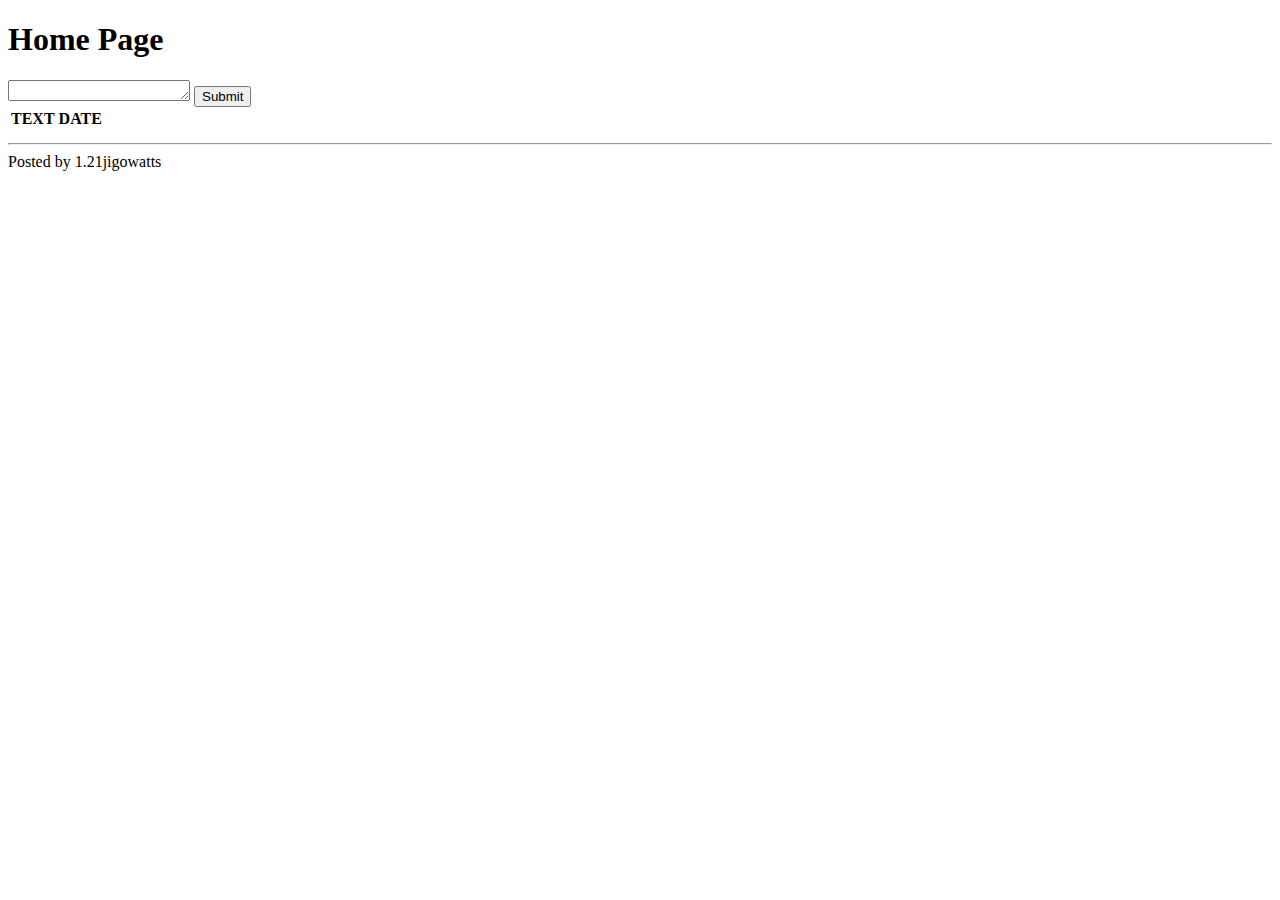
<file: springboot_demo/src/main/resources/templates/index.html>
<!DOCTYPE html>
<html xmlns:th="http://www.thymeleaf.org">
<head>
<meta http-equiv="Content-Type" content="text/html; charset=UTF-8">
<link rel="stylesheet" media="all" th:href="@{/css/style.css}" />
<title>User</title>
</head>
<body>
  <h1>Home Page</h1>
  <p th:text="${message}"></p>
  <div>
    <form method="post" action="/home">
      <textarea name="text" rows="1"></textarea>
      <input type="submit" />
    </form>
  </div>
  <div>
    <table>
      <tr>
        <th>TEXT</th>
        <th>DATE</th>
      </tr>
      <tr th:each="mes : ${messages}">
        <td th:text="${mes.text}"></td>
        <td th:text="${mes.date}"></td>
      </tr>
    </table>
  </div>

  <footer>
    <hr />
    <label class="postedby">Posted by 1.21jigowatts</label>
  </footer>
</body>
</html>
</file>
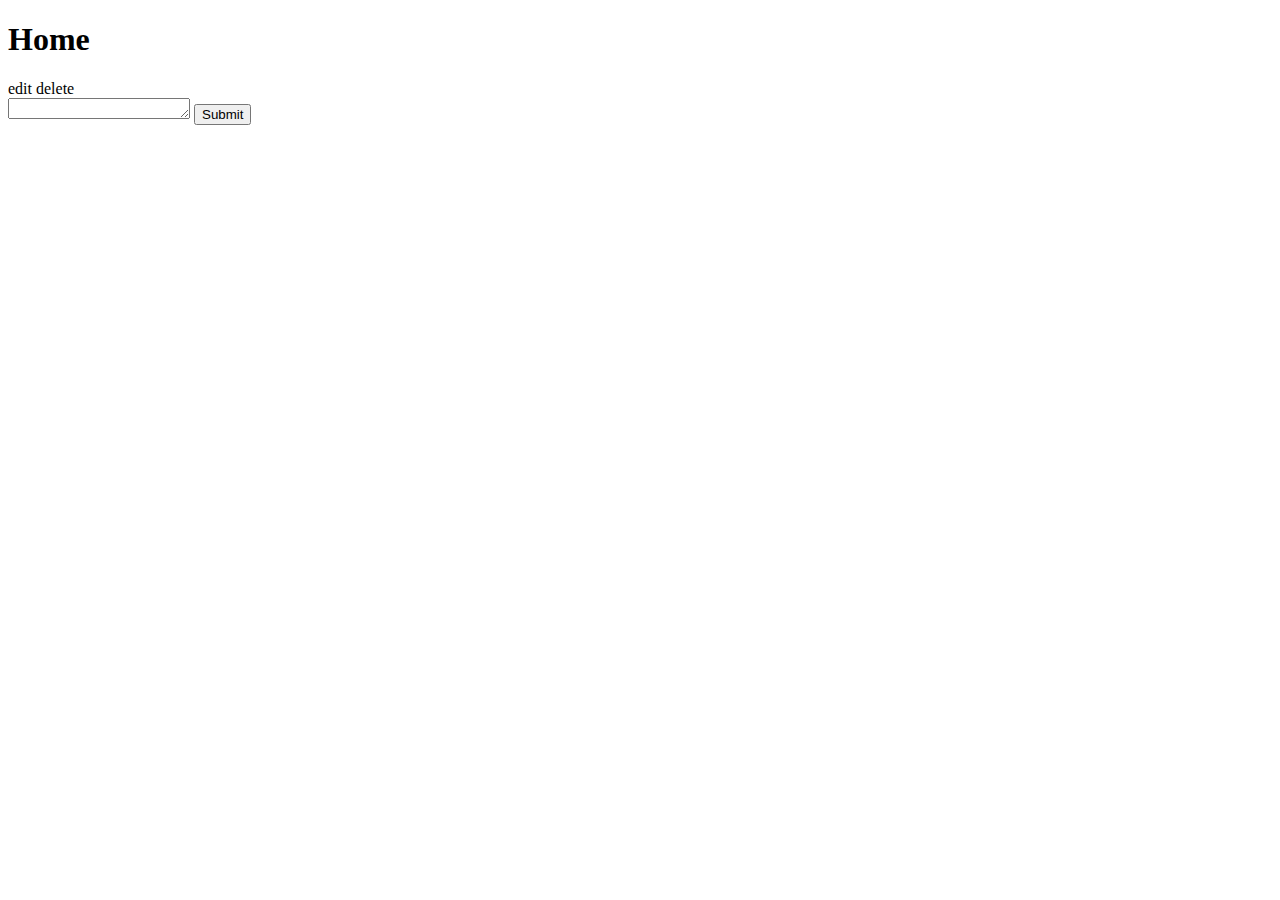
<file: springboot_demo/src/main/resources/templates/home/index.html>
<!DOCTYPE html>
<html xmlns:th="http://www.thymeleaf.org">
<head>
<meta http-equiv="Content-Type" content="text/html; charset=UTF-8" />
<link rel="stylesheet" media="all" th:href="@{/css/style.css}" />
<title>home</title>
</head>
<body>
  <div th:replace="header :: menu"></div>
  <h1>Home</h1>
  <div class="content">
    <div class="message" th:each="obj:${messages}">
      <div class="date">
        <span th:text="${obj.getStringDate()}"></span> 
        <span th:text="${obj.user.name}"></span>
      </div>
      <div class="text" th:text="${obj.text}"></div>
      <div class="taskbar">
        <a th:href="@{'/message/edit/' + ${obj.id}}">edit</a> <a
          th:href="@{'/message/delete/' + ${obj.id}}">delete</a>
      </div>
    </div>
    <div>
      <form method="post" action="/home" th:object="${formModel}">
        <input type="hidden" name="user" th:value="${currentUser.id}" />
        <textarea class="input_message" name="text" rows="1"></textarea>
        <input type="submit" /> <input type="hidden"
          th:name="${_csrf.parameterName}" th:value="${_csrf.token}" />
      </form>
    </div>
  </div>
  <div th:replace="footer :: postedby"></div>
</body>
</html>
</file>
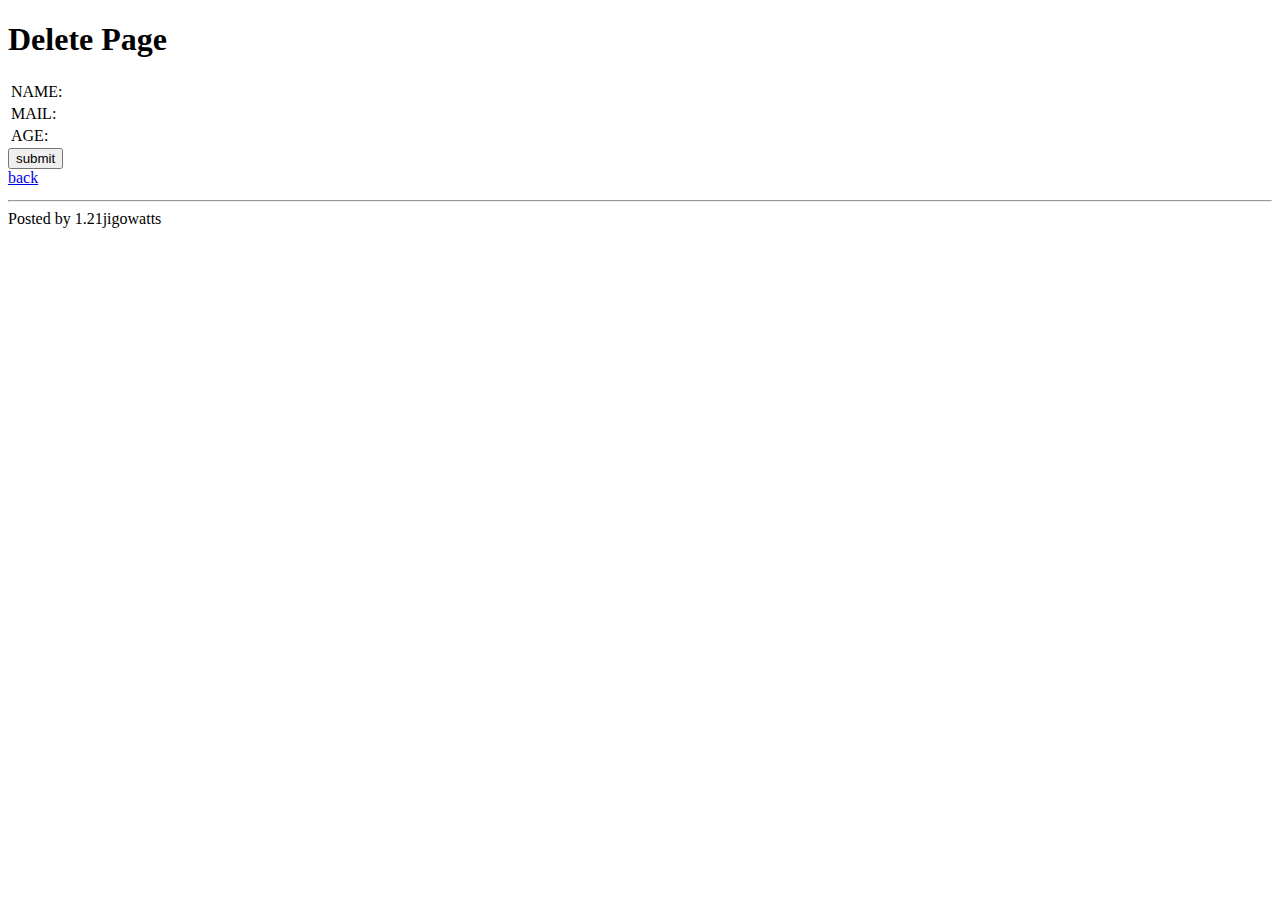
<file: springboot_demo/src/main/resources/templates/delete.html>
<!DOCTYPE html>
<html xmlns:th="http://www.thymeleaf.org">
<head>
<meta http-equiv="Content-Type" content="text/html; charsert=UTF-8" />
<link rel="stylesheet" media="all" th:href="@{/css/style.css}" />
<title>delete</title>
</head>
<body>
  <h1>Delete Page</h1>
  <div class="content1">
    <form method="post" action="/delete" th:object="${formModel}">
      <input type="hidden" name="id" th:value="*{id}" />
      <table>
        <tr>
          <td>NAME:</td>
          <td th:text="*{name}"></td>
        </tr>
        <tr>
          <td>MAIL:</td>
          <td th:text="*{mail}"></td>
        </tr>
        <tr>
          <td>AGE:</td>
          <td th:text="*{age}"></td>
        </tr>
      </table>
      <input type="submit" value="submit" />

    </form>
  </div>
  <div>
    <a href="/">back</a>
  </div>
  <pre th:text="${formModel}"></pre>

  <footer>
    <hr />
    <label class="postedby">Posted by 1.21jigowatts</label>
  </footer>
</body>
</html>
</file>
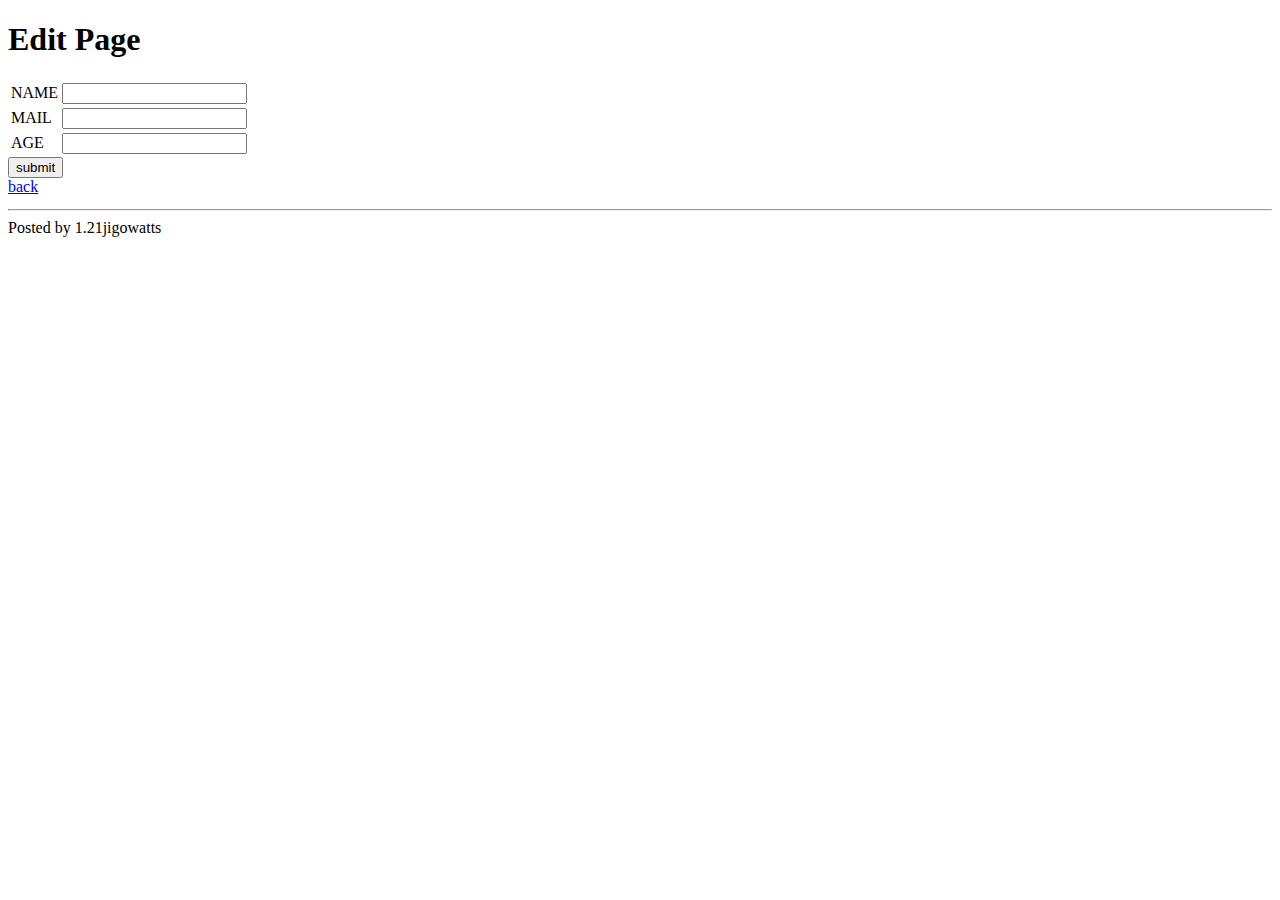
<file: springboot_demo/src/main/resources/templates/edit.html>
<!DOCTYPE html>
<html xmlns:th="http://www.thymeleaf.org">
<head>
<meta http-equiv="Content-Type" content="text/html; charset=UTF-8">
<link rel="stylesheet" media="all" th:href="@{/css/style.css}" />
<title>edit</title>
</head>
<body>
  <h1>Edit Page</h1>
  <div class="content1">
    <form method="post" action="/edit" th:object="${formModel}">
      <input type="hidden" name="id" th:value="*{id}" />
      <table>
        <tr>
          <td><label for="name">NAME</label></td>
          <td><input type="text" name="name" th:value="*{name}" /></td>
        </tr>
        <tr>
          <td><label for="mail">MAIL</label></td>
          <td><input type="text" name="mail" th:value="*{mail}" /></td>
        </tr>
        <tr>
          <td><label for="age">AGE</label></td>
          <td><input type="text" name="age" th:value="*{age}" /></td>
        </tr>
      </table>
      <input type="submit" value="submit" />
    </form>
  </div>
  
  <div>
    <a href="/">back</a>
  </div>
  <pre th:text="${formModel}"></pre>

  <footer>
    <hr />
    <label class="postedby">Posted by 1.21jigowatts</label>
  </footer>
</body>
</html>
</file>
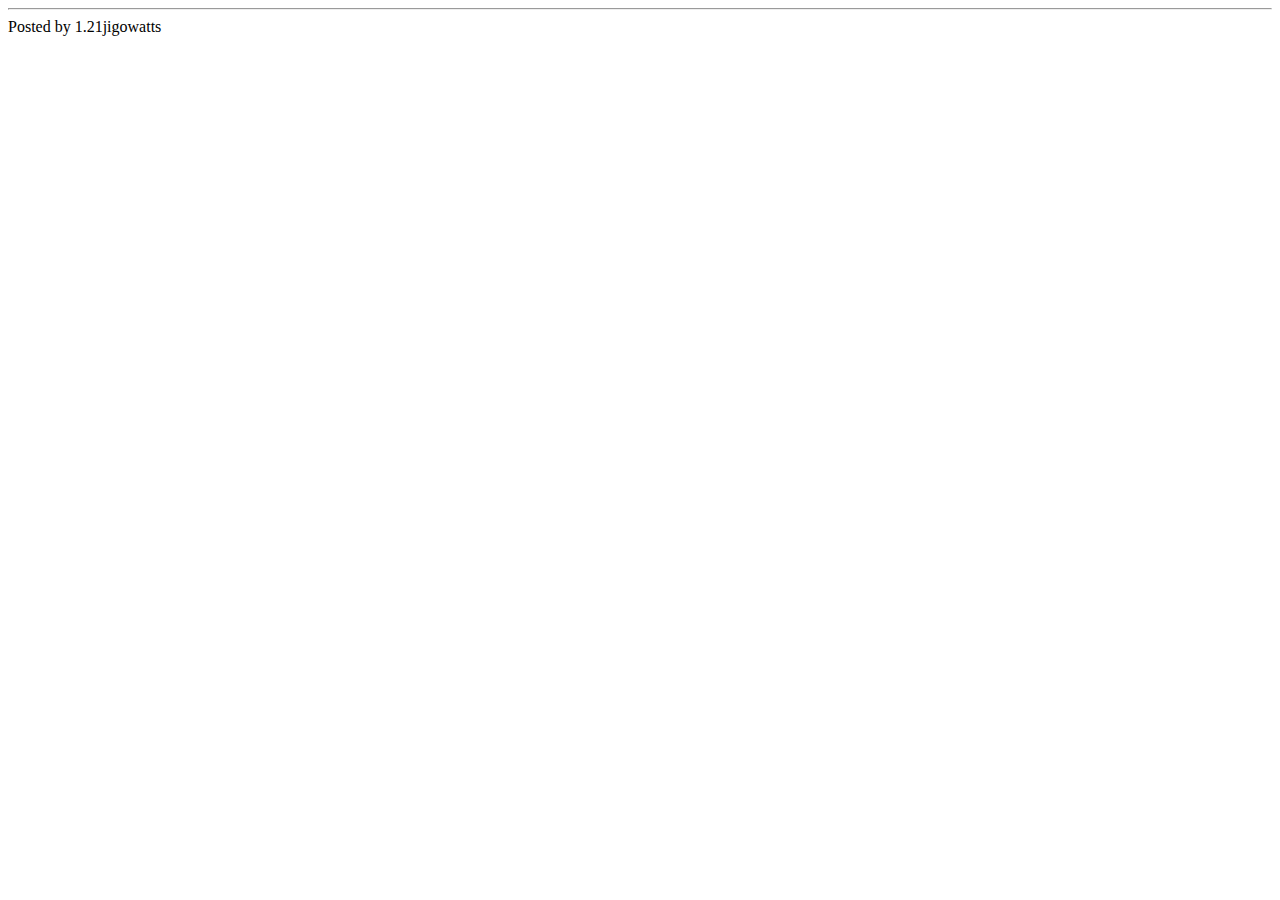
<file: springboot_demo/src/main/resources/templates/footer.html>
<!DOCTYPE html>
<html xmlns:th="http://www.thymeleaf.org">
<body>

  <footer th:fragment="postedby">
    <hr />
    <label class="postedby">Posted by 1.21jigowatts</label>
  </footer>

</body>
</html>
</file>
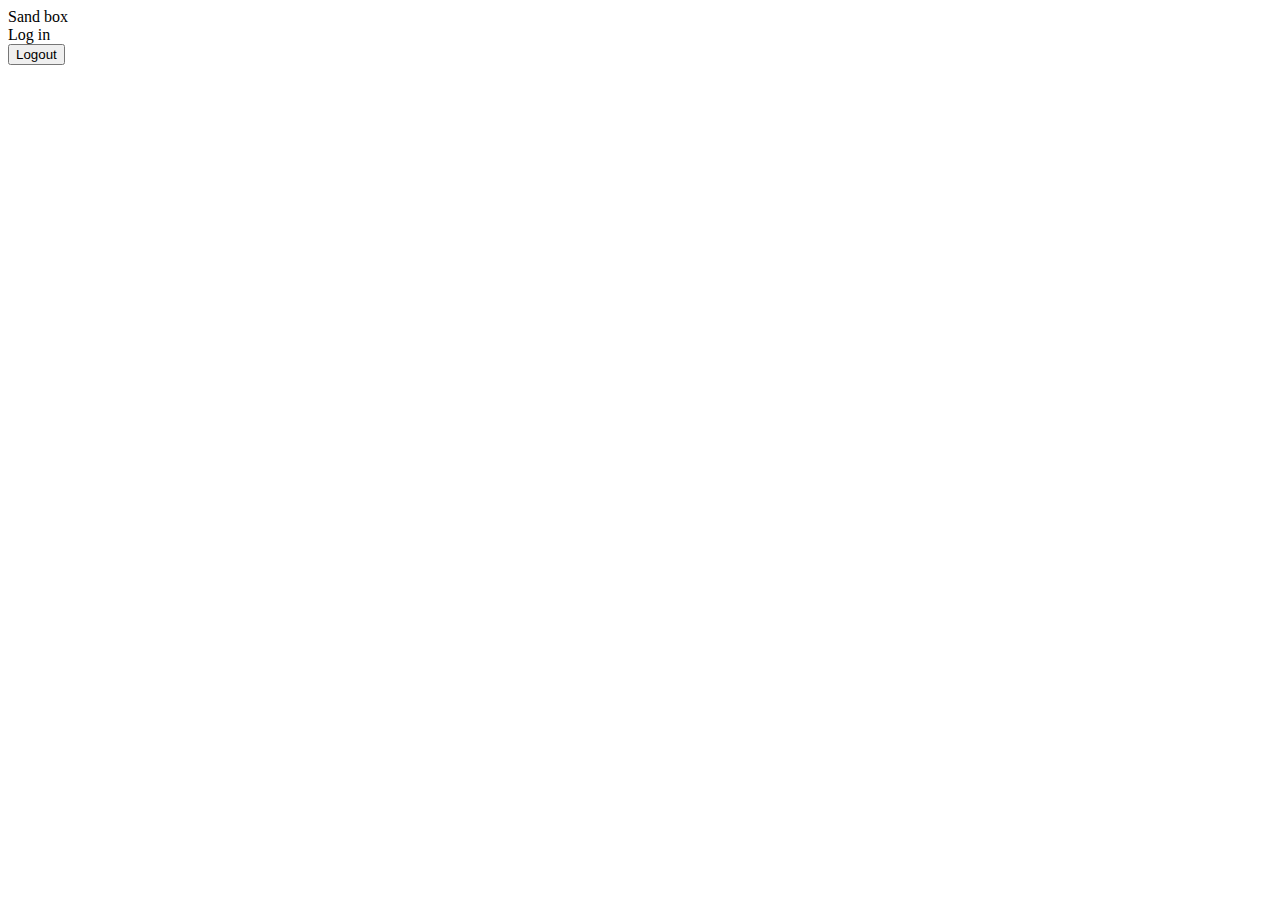
<file: springboot_demo/src/main/resources/templates/header.html>
<!DOCTYPE html>
<html xmlns:th="http://www.thymeleaf.org">
<body>

  <header th:fragment="menu">
    <span>Sand box</span>
    <div class="profile" th:if="${currentUser == null}">
      <a th:href="@{/login}">Log in</a>
    </div>
    <div class="profile" th:if="${currentUser}">
      <a href="profile.html"
        th:href="@{/home/profile}"
        th:text="${fullName}"></a>
    </div>
    <div class="profile">
      <form action="/logout" method="post">
        <input type="hidden" th:name="${_csrf.parameterName}"
          th:value="${_csrf.token}" />
        <button type="submit">Logout</button>
      </form>
    </div>
  </header>

</body>
</html>
</file>
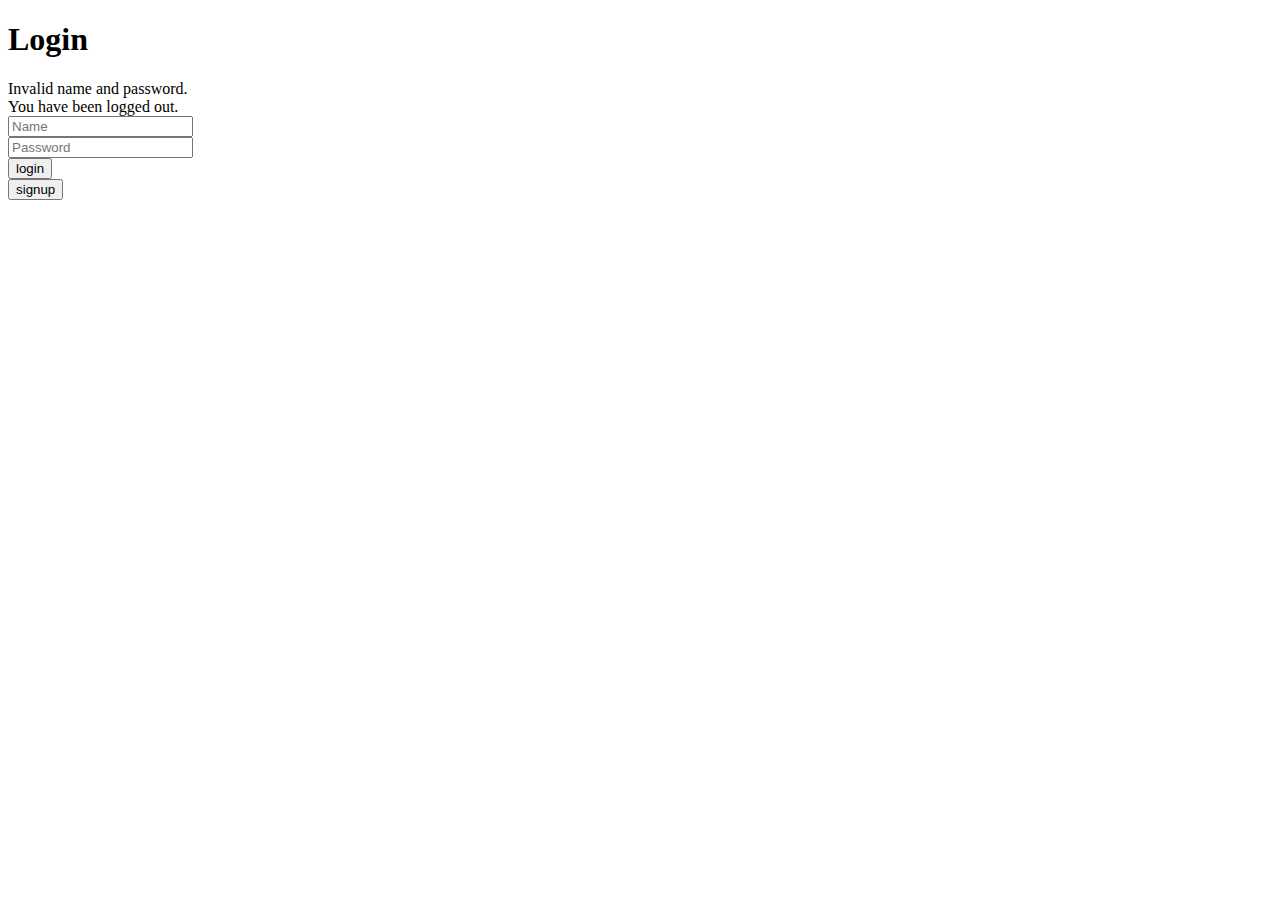
<file: springboot_demo/src/main/resources/templates/login.html>
<!DOCTYPE html>
<html xmlns:th="http://www.thymeleaf.org">
<head>
<meta http-equiv="Content-Type" content="text/html; charset=UTF-8" />
<title>login</title>
</head>
<body>
  <h1>Login</h1>
  <p th:text="${successMessage}"></p>
  <div>
    <form action="/login" method="post">
      <div>
        <div th:if="${param.error}">Invalid name and password.</div>
        <div th:if="${param.logout}">You have been logged out.</div>
      </div>
      <div>
        <input type="text" name="username" placeholder="Name" />
      </div>
      <div>
        <input type="password" name="password" placeholder="Password" />
      </div>
      <div>
        <input type="submit" value="login" /> <input type="hidden"
          th:name="${_csrf.parameterName}" th:value="${_csrf.token}" />
      </div>
    </form>
    <form action="/signup" method="get">
      <input type="submit" value="signup" />
    </form>
  </div>
  <div th:replace="footer :: postedby"></div>
</body>
</html>
</file>
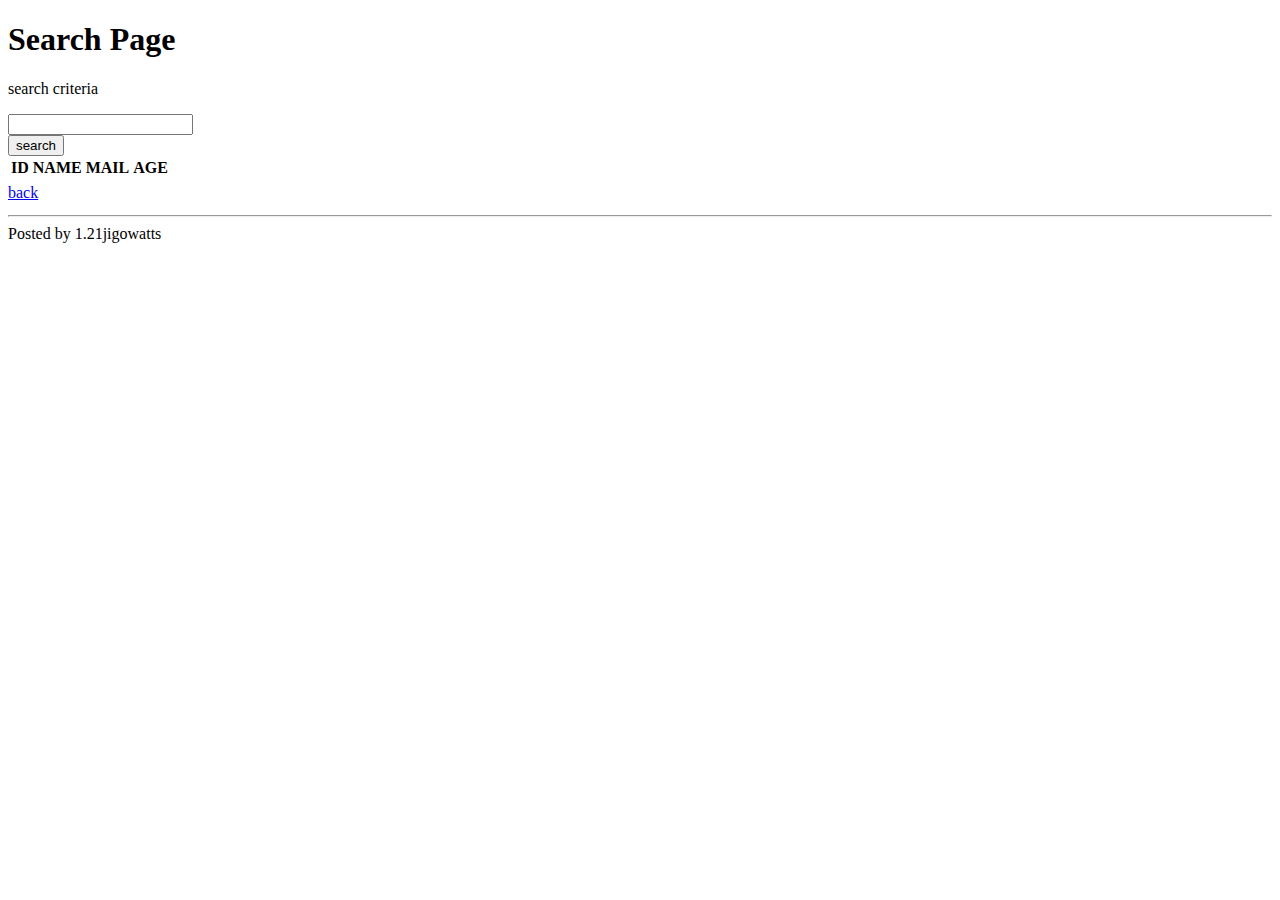
<file: springboot_demo/src/main/resources/templates/search.html>
<!DOCTYPE html>
<html xmlns:th="http://www.thymeleaf.org">
<head>
<meta http-equiv="Content-Type" content="text/html; charset=UTF8" />
<link rel="stylesheet" media="all" th:href="@{/css/style.css}" />
<title>search</title>
</head>
<body>
  <h1>Search Page</h1>
  <div class="content1">
    <form action="/search" method="post">
      <p>search criteria</p>
      <div>
        <input type="text" name="cstr" size="20" th:value="${value}" />
      </div>
      <input type="submit" value="search" />
    </form>
  </div>
  <div>
    <table>
      <tr>
        <th>ID</th>
        <th>NAME</th>
        <th>MAIL</th>
        <th>AGE</th>
      </tr>
      <tr th:each="user : ${users}">
        <td th:text="${user.id}"></td>
        <td th:text="${user.name}"></td>
        <td th:text="${user.mail}"></td>
        <td th:text="${user.age}"></td>
      </tr>
    </table>
  </div>

  <div>
    <a href="/">back</a>
  </div>
  <pre th:text="${users}"></pre>

  <footer>
    <hr />
    <label class="postedby">Posted by 1.21jigowatts</label>
  </footer>
</body>
</html>
</file>
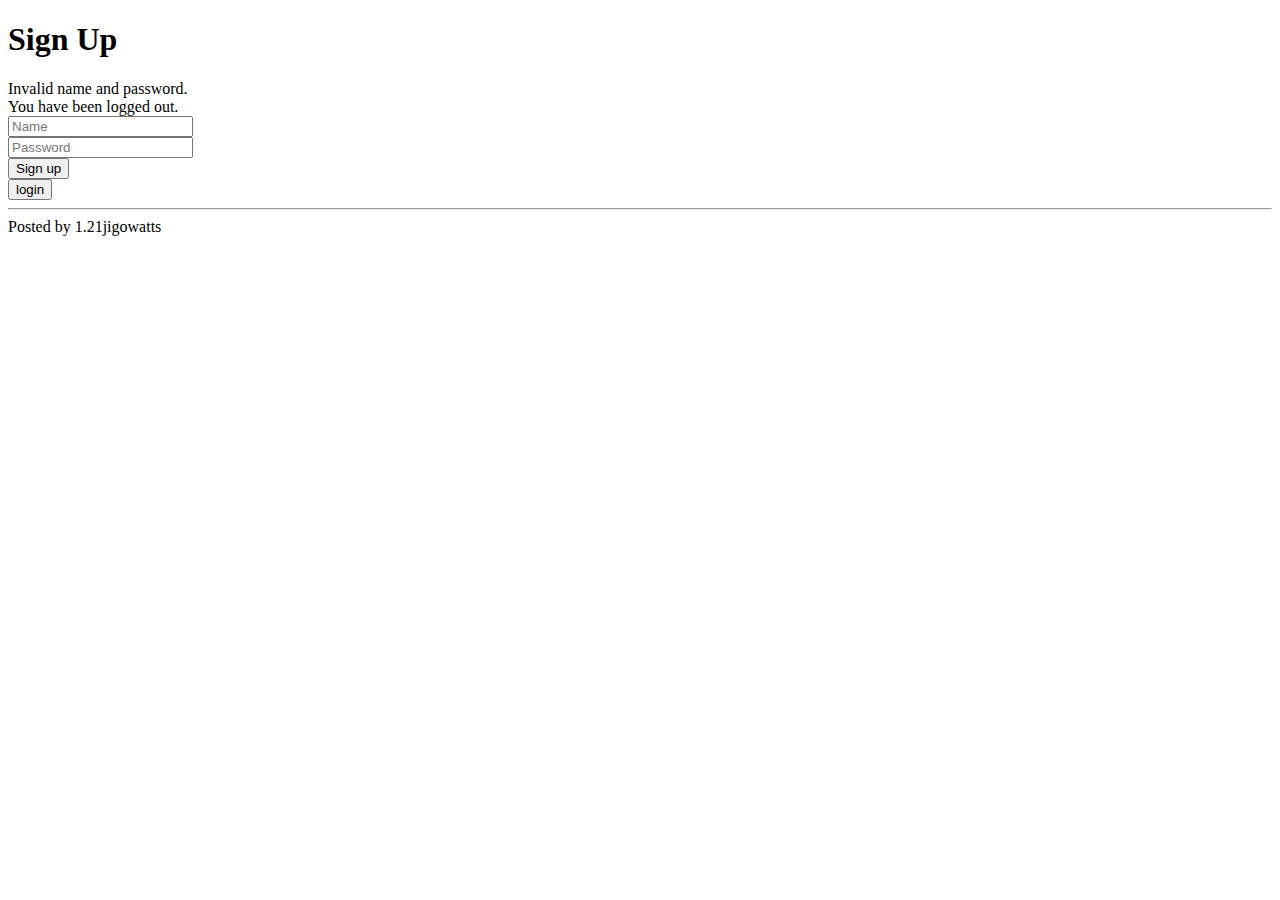
<file: springboot_demo/src/main/resources/templates/signup.html>
<!DOCTYPE html>
<html xmlns:th="http://www.thymeleaf.org">
<head>
<meta http-equiv="Content-Type" content="text/html; charset=UTF-8" />
<title>sign up</title>
</head>
<body>
  <h1>Sign Up</h1>
  <div>
    <form action="/signup" method="post" th:object="${formModel}">
      <div>
        <div th:if="${param.error}">Invalid name and password.</div>
        <div th:if="${param.logout}">You have been logged out.</div>
      </div>
      <div>
        <input type="text" name="name" placeholder="Name" />
      </div>
      <div>
        <input type="password" name="password" placeholder="Password" />
      </div>
      <div>
        <input type="submit" value="Sign up" /> 
        <input type="hidden" th:name="${_csrf.parameterName}" th:value="${_csrf.token}" />
      </div>
    </form>
    <form action="/login" method="get">
      <input type="submit" value="login" />
    </form>
  </div>
  <footer>
    <hr />
    <label class="postedby">Posted by 1.21jigowatts</label>
  </footer>
</body>
</html>
</file>
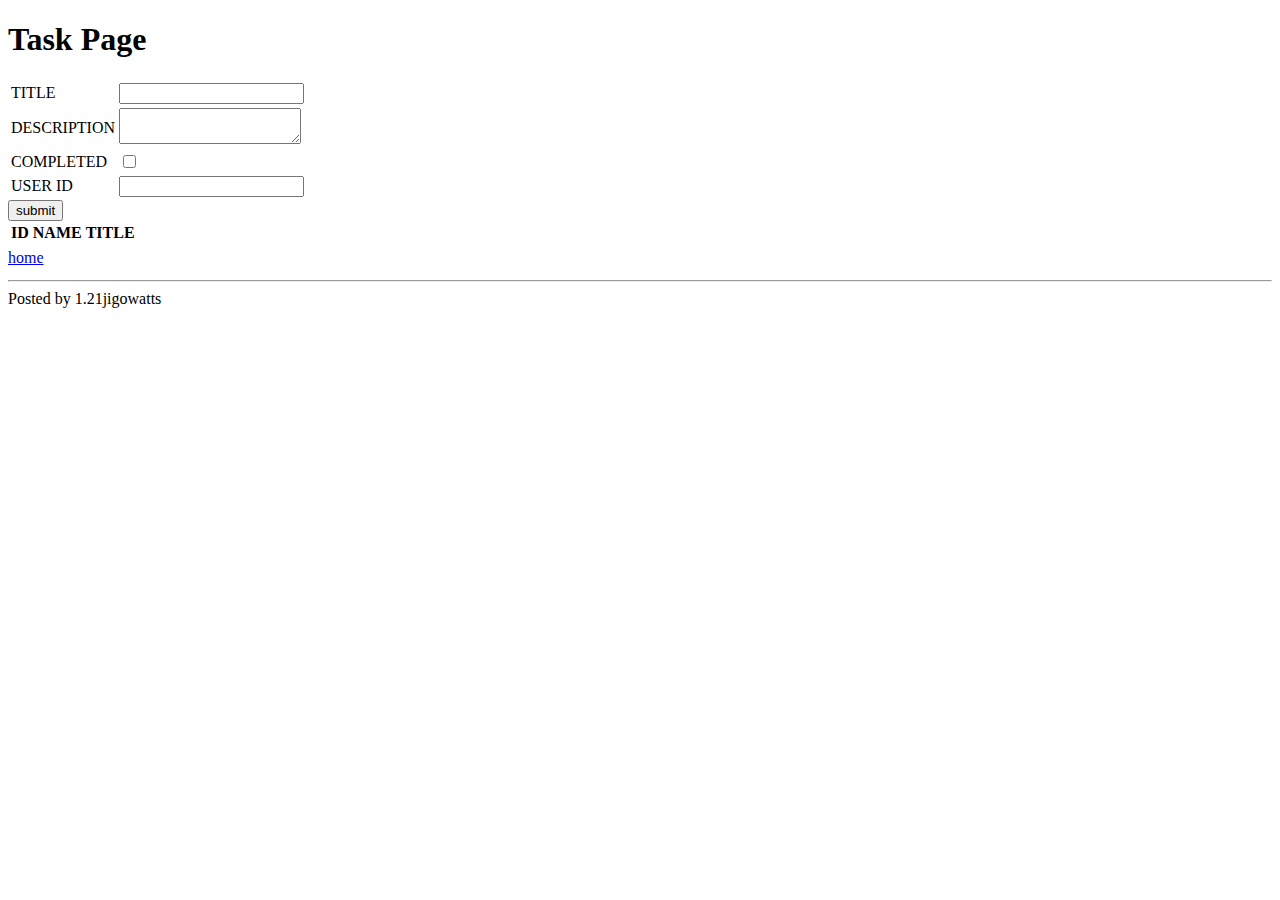
<file: springboot_demo/src/main/resources/templates/taskList.html>
<!DOCTYPE html>
<html xmlns:th="http://www.thymeleaf.org">
<head>
<meta http-equiv="Content-Type" content="text/html; charset=UTF-8" />
<link rel="stylesheet" media="all" th:href="@{/css/style.css}" />
<title>task</title>
</head>
<body>
  <h1>Task Page</h1>
  <p th:text="${message}"></p>

  <div class="content1">
    <form action="/task" method="post" th:object="${formModel}">
      <input type="hidden" name="id" th:value="*{id}" />
      <table>
        <tr>
          <td><label for="title">TITLE</label></td>
          <td><input type="text" name="title" th:value="*{title}" /></td>
        </tr>
        <tr>
          <td><label for="description">DESCRIPTION</label></td>
          <td><textarea name="description"
              th:value="*{description}"></textarea></td>
        </tr>
        <tr>
          <td><label for="completed">COMPLETED</label></td>
          <td><input type="checkbox" name="completed"
            th:value="*{completed}" /></td>
        </tr>
        <tr>
          <td><label for="user">USER ID</label></td>
          <td><input type="text" name="user" /></td>
        </tr>
      </table>
      <input type="submit" value="submit" />
    </form>
  </div>
  <div>
    <table>
      <tr>
        <th>ID</th>
        <th>NAME</th>
        <th>TITLE</th>
      </tr>
      <tr th:each="task : ${tasks}">
        <td th:text="${task.id}"></td>
        <td th:text="${task.user.name}"></td>
        <td th:text="${task.title}"></td>
      </tr>
    </table>
  </div>
  
  <div>
    <a href="/">home</a>
  </div>
  <pre th:text="${tasks}"></pre>

  <footer>
    <hr />
    <label class="postedby">Posted by 1.21jigowatts</label>
  </footer>
</body>
</html>
</file>
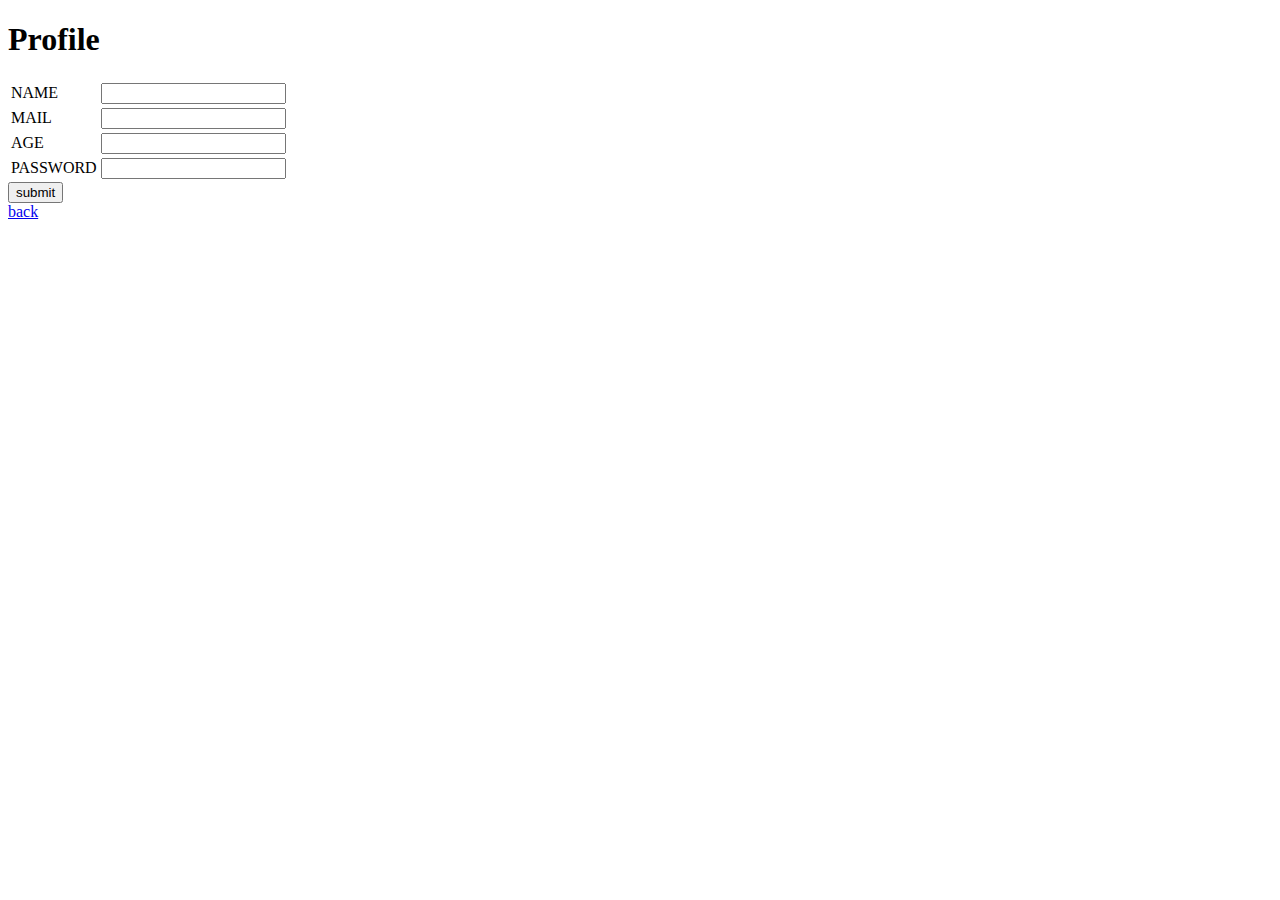
<file: springboot_demo/src/main/resources/templates/home/profile.html>
<!DOCTYPE html>
<html xmlns:th="http://www.thymeleaf.org">
<head>
<meta http-equiv="Content-Type" content="text/html; charset=UTF-8" />
<link rel="stylesheet" media="all" th:href="@{/css/style.css}" />
<title>Profile</title>
</head>
<body>
  <div th:replace="header :: menu"></div>
  <h1>Profile</h1>
  <div class="content">
    <form method="post" action="/home/profile" th:object="${formModel}">
      <input type="hidden" name="id" th:value="*{id}" />
      <table>
        <tr>
          <td><label for="name">NAME</label></td>
          <td><input type="text" name="name" th:value="*{name}" /></td>
        </tr>
        <tr>
          <td><label for="mail">MAIL</label></td>
          <td><input type="text" name="mail" th:value="*{mail}" /></td>
        </tr>
        <tr>
          <td><label for="age">AGE</label></td>
          <td><input type="text" name="age" th:value="*{age}" /></td>
        </tr>
        <tr>
          <td><label for="password">PASSWORD</label></td>
          <td><input type="password" name="password"
            th:value="*{password}" /></td>
        </tr>
      </table>
      <input type="submit" value="submit" /> <input type="hidden"
        th:name="${_csrf.parameterName}" th:value="${_csrf.token}" />
    </form>
  </div>
  <div>
    <a href="/home">back</a>
  </div>
  <div th:replace="footer :: postedby"></div>
</body>
</html>
</file>
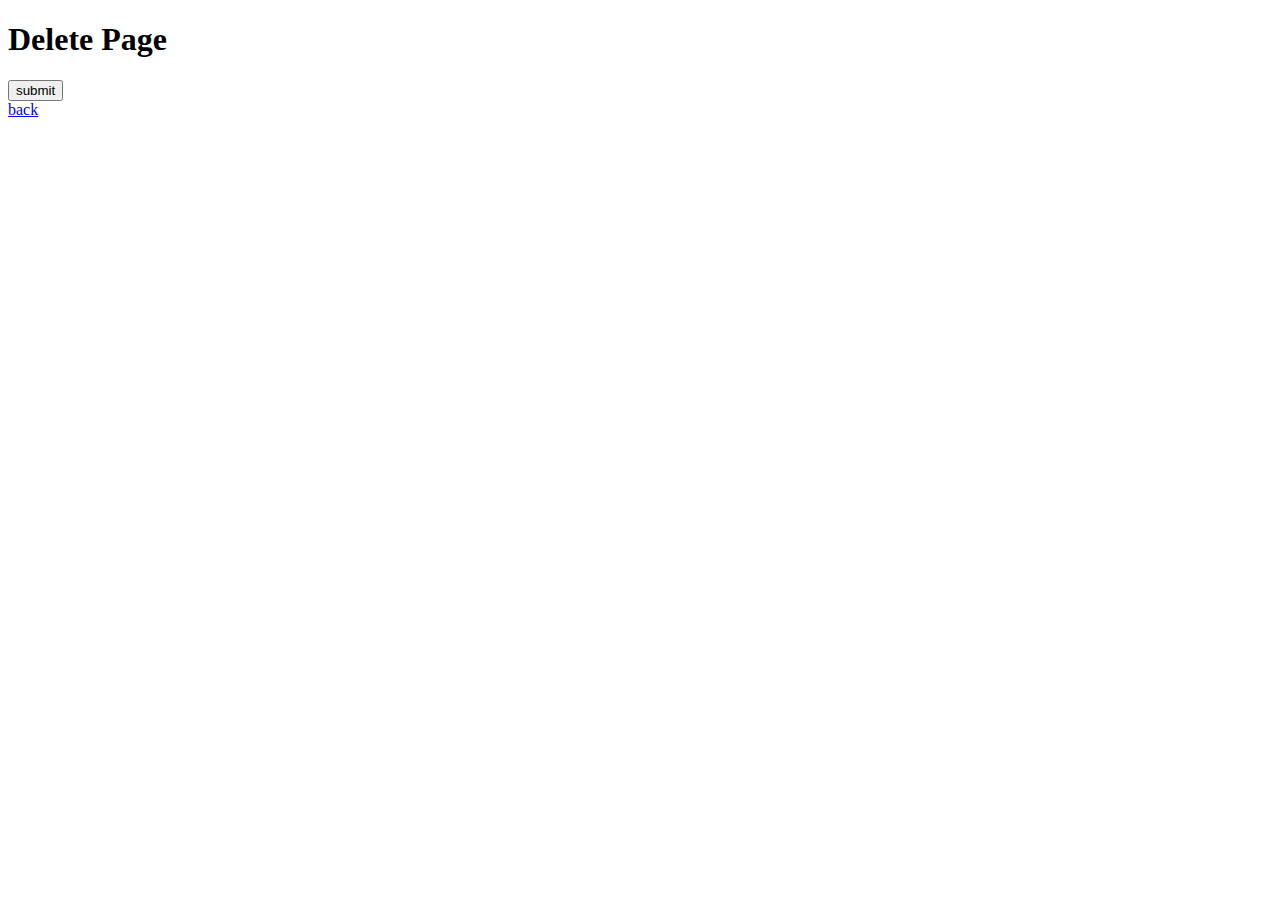
<file: springboot_demo/src/main/resources/templates/message/delete.html>
<!DOCTYPE html>
<html xmlns:th="http://www.thymeleaf.org">
<head>
<meta http-equiv="Content-Type" content="text/html; charset=UTF-8">
<link rel="stylesheet" media="all" th:href="@{/css/style.css}" />
<title>delete</title>
</head>
<body>
  <div th:replace="header :: menu"></div>
  <h1>Delete Page</h1>
  <div class="content">
    <form method="post" action="/message/delete"
      th:object="${formModel}">
      <input type="hidden" name="id" th:value="*{id}" />
      <div class="frame">
        <span class="target" th:text="*{text}"></span>
      </div>
      <div>
        <input type="submit" value="submit" />
      </div>
      <input type="hidden" th:name="${_csrf.parameterName}"
        th:value="${_csrf.token}" />
    </form>
  </div>
  <div>
    <a href="/">back</a>
  </div>
  <div th:replace="footer :: postedby"></div>
</body>
</html>
</file>
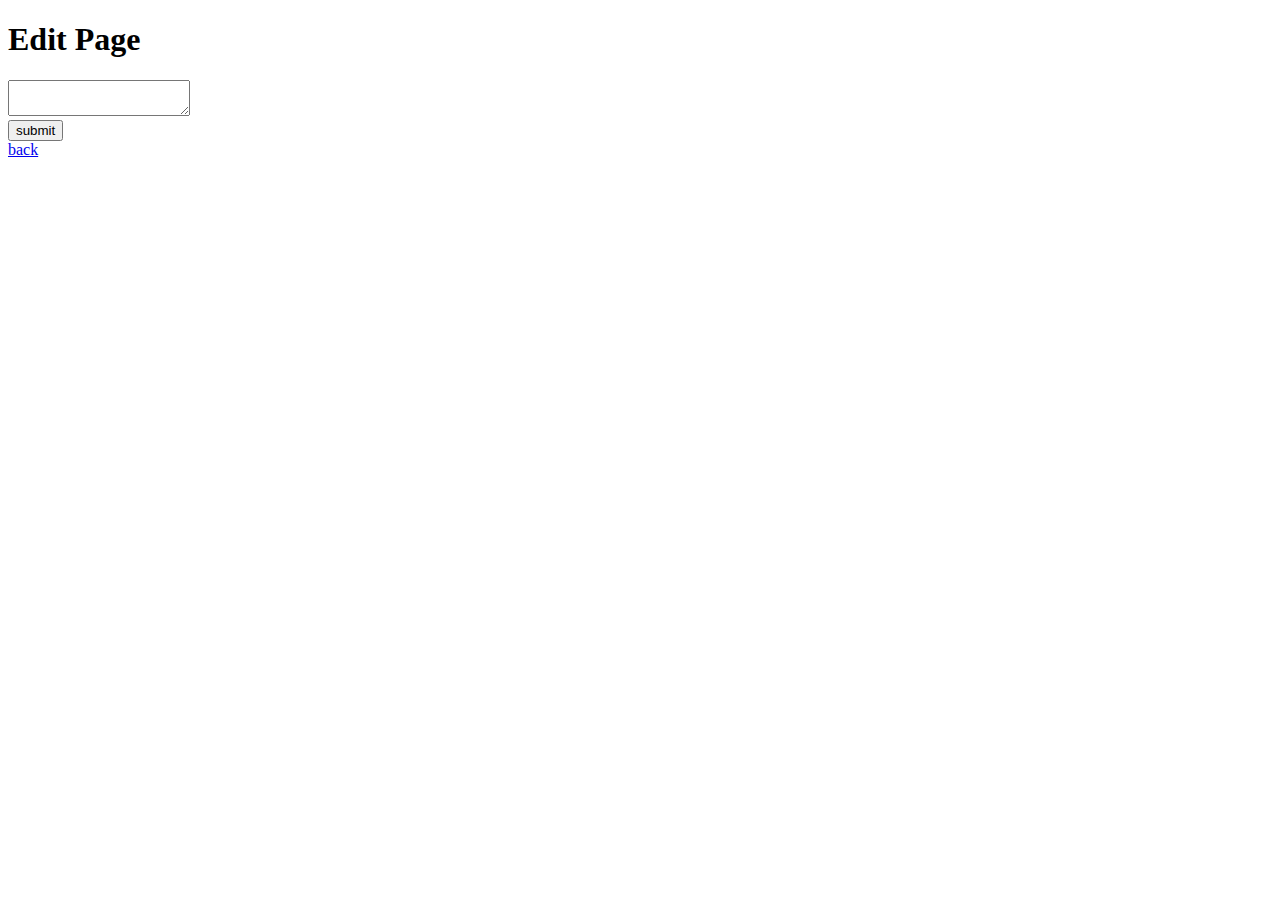
<file: springboot_demo/src/main/resources/templates/message/edit.html>
<!DOCTYPE html>
<html xmlns:th="http://www.thymeleaf.org">
<head>
<meta http-equiv="Content-Type" content="text/html; charset=UTF-8">
<link rel="stylesheet" media="all" th:href="@{/css/style.css}" />
<title>edit</title>
</head>
<body>
  <div th:replace="header :: menu"></div>
  <h1>Edit Page</h1>
  <div class="content">
    <form method="post" action="/message/edit" th:object="${formModel}">
      <input type="hidden" name="user" th:value="${currentUser.id}" />
      <input type="hidden" name="id" th:value="*{id}" /> 
      <input type="hidden" name="date" th:value="*{getStringDate()}" />
      <div>
        <textarea class="text" name="text" th:field="*{text}"></textarea>
      </div>
      <div>
        <input type="submit" value="submit" />
      </div>
      <input type="hidden" th:name="${_csrf.parameterName}"
        th:value="${_csrf.token}" />
    </form>
  </div>
  <div>
    <a href="/">back</a>
  </div>
  <div th:replace="footer :: postedby"></div>
</body>
</html>
</file>
